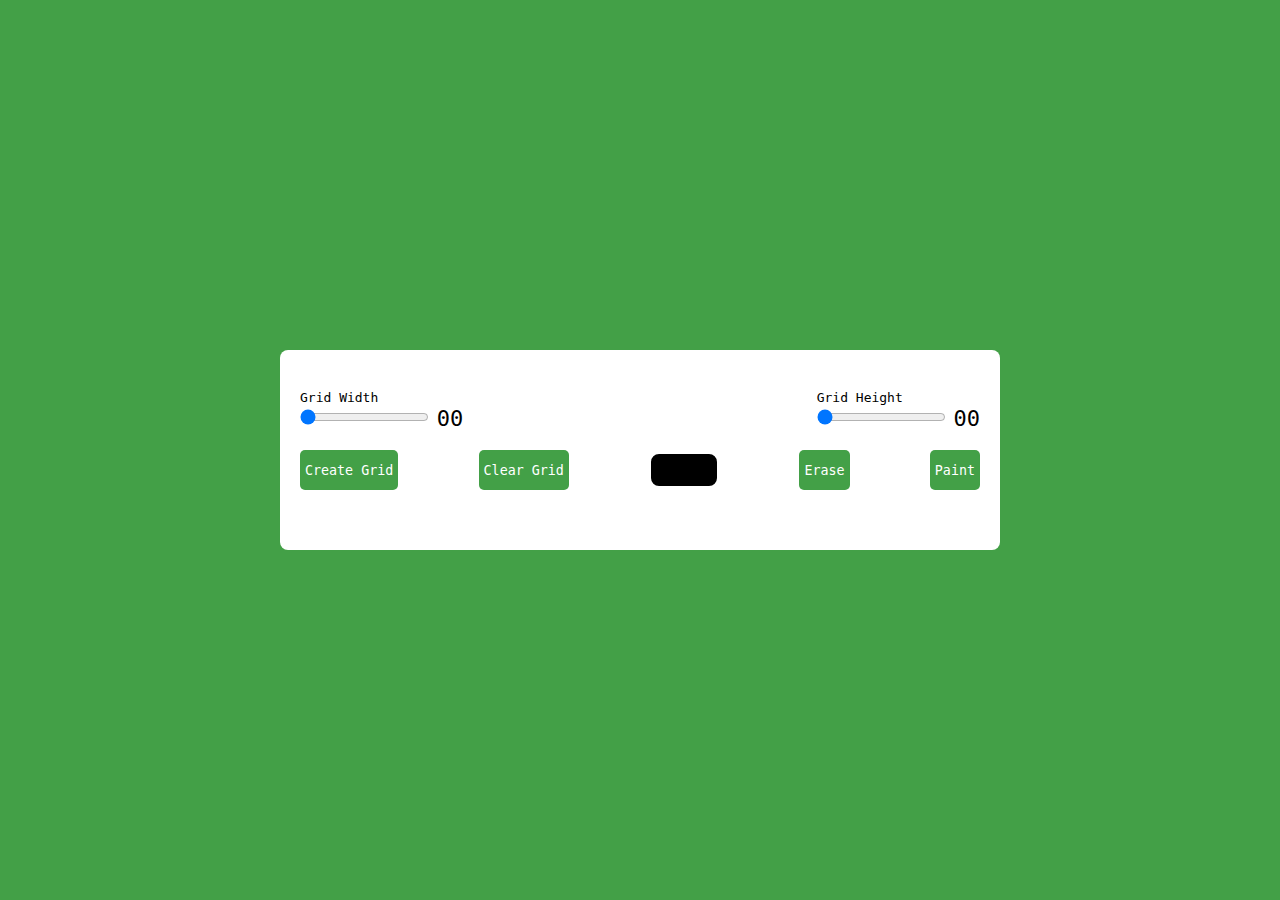
<file: Day #1 - Pixel Art Generetor/index.html>
<!DOCTYPE html>
<html lang="en">

<head>
    <meta charset="UTF-8">
    <meta http-equiv="X-UA-Compatible" content="IE=edge">
    <meta name="viewport" content="width=device-width, initial-scale=1.0">
    <link rel="stylesheet" href="style.css">
    <title>#1 - Pixel Art Generator | AddinRizal</title>
</head>

<body>

    <div class="wrapper">
        <div class="options">
            <div class="opt-wrapper">
                <div class="slider">
                    <label for="width-range">Grid Width</label>
                    <input type="range" id="width-range" min="1" max="35">
                    <span id="width-value">00</span>
                </div>
                <div class="slider">
                    <label for="height-range">Grid Height</label>
                    <input type="range" id="height-range" min="1" max="35">
                    <span id="height-value">00</span>
                </div>
            </div>

            <div class="opt-wrapper">
                <button id="submit-grid">Create Grid</button>
                <button id="clear-grid">Clear Grid</button>
                <input type="color" id="color-input">
                <button id="erase-btn">Erase</button>
                <button id="paint-btn">Paint</button>
            </div>

        </div>
        <div class="container"></div>
    </div>




    <script src="index.js"></script>
</body>

</html>
</file>
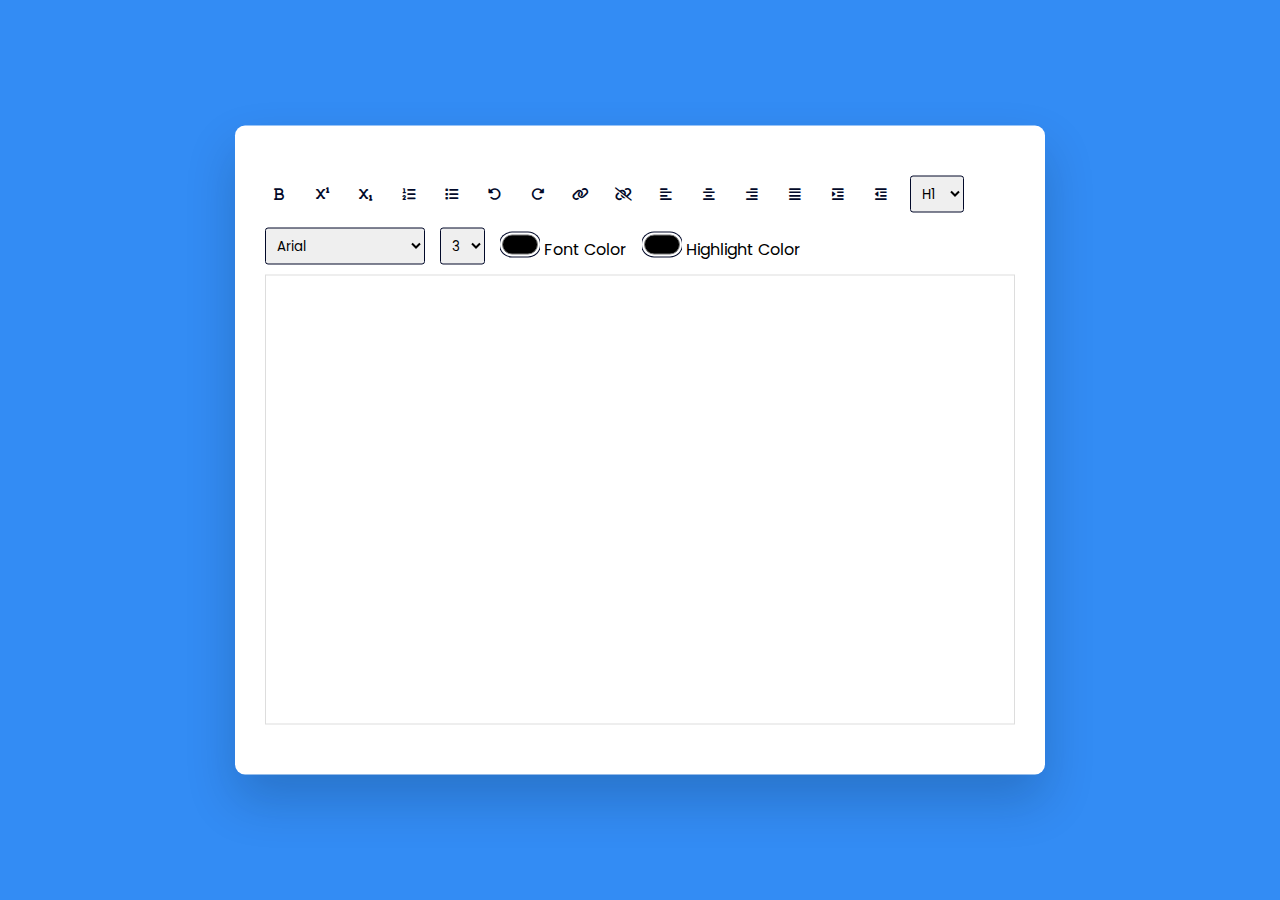
<file: Day #2 - Rich Text Editor/index.html>
<!DOCTYPE html>
<html lang="en">

<head>
    <meta charset="UTF-8">
    <meta http-equiv="X-UA-Compatible" content="IE=edge">
    <meta name="viewport" content="width=device-width, initial-scale=1.0">
    <link rel="stylesheet" href="https://cdnjs.cloudflare.com/ajax/libs/font-awesome/6.2.1/css/all.min.css">
    <link rel="stylesheet" href="style.css">
    <title>#2 - Online Text Editor | AddinRizal</title>
</head>

<body>

    <div class="container">
        <div class="options">
            <button id="bold" class="option-button format">
                <i class="fa-solid fa-bold"></i>
            </button>
            <button id="superscript" class="option-button script">
                <i class="fa-solid fa-superscript"></i>
            </button>
            <button id="subscript" class="option-button script">
                <i class="fa-solid fa-subscript"></i>
            </button>

            <button id="insertOrderedList" class="option-button">
                <div class="fa-solid fa-list-ol"></div>
            </button>
            <button id="insertUnorderedList" class="option-button">
                <i class="fa-solid fa-list"></i>
            </button>

            <button id="undo" class="option-button">
                <i class="fa-solid fa-rotate-left"></i>
            </button>
            <button id="redo" class="option-button">
                <i class="fa-solid fa-rotate-right"></i>
            </button>

            <button id="createLink" class="adv-option-button">
                <i class="fa fa-link"></i>
            </button>
            <button id="unlink" class="option-button">
                <i class="fa fa-unlink"></i>
            </button>

            <button id="justifyLeft" class="option-button align">
                <i class="fa-solid fa-align-left"></i>
            </button>
            <button id="justifyCenter" class="option-button align">
                <i class="fa-solid fa-align-center"></i>
            </button>
            <button id="justifyRight" class="option-button align">
                <i class="fa-solid fa-align-right"></i>
            </button>
            <button id="justifyFull" class="option-button align">
                <i class="fa-solid fa-align-justify"></i>
            </button>
            <button id="indent" class="option-button spacing">
                <i class="fa-solid fa-indent"></i>
            </button>
            <button id="outdent" class="option-button spacing">
                <i class="fa-solid fa-outdent"></i>
            </button>
            <select id="formatBlock" class="adv-option-button">
                <option value="H1">H1</option>
                <option value="H2">H2</option>
                <option value="H3">H3</option>
                <option value="H4">H4</option>
                <option value="H5">H5</option>
                <option value="H6">H6</option>
            </select>
            <select id="fontName" class="adv-option-button"></select>
            <select id="fontSize" class="adv-option-button"></select>

            <div class="input-wrapper">
                <input type="color" id="foreColor" class="adv-option-button">
                <label for="foreColor">Font Color</label>
            </div>
            <div class="input-wrapper">
                <input type="color" id="backColor" class="adv-option-button">
                <label for="backColor">Highlight Color</label>
            </div>

        </div>
        <div id="text-input" contenteditable="true"></div>
    </div>

    <script src="script.js"></script>


</body>

</html>
</file>
<file: Day #1 - Pixel Art Generetor/style.css>
*{
    padding: 0;
    margin: 0;
    box-sizing: border-box;
    font-family: monospace;
}

body{
    background-color: #43a047;
}

.wrapper{
    background-color: #fff;
    width: 80vmin;
    position: absolute;
    transform: translate(-50%, -50%);
    top: 50%;
    left: 50%;
    padding: 40px 20px;
    border-radius: 8px;
}

label{
    display: block;
}

span{
    position: relative;
    font-size: 22px;
    bottom: -1px;
}

.opt-wrapper{
    display: flex;
    justify-content: space-between;
    margin-bottom: 20px;
    gap: 10px;
}

button{
    background-color: #43a047;
    border: none;
    border-radius: 5px;
    padding: 5px;
    color: #fff;
}

input[type="color"]{
    -webkit-appearance: none;
    -moz-appearance: none;
    appearance: none;
    background-color: transparent;
    width: 70px;
    height: 40px;
    border: none;
    cursor: pointer;
}

input[type="color"]::-webkit-color-swatch{
    border-radius: 8px;
    border: 4px solid #000;
}
input[type="color"]::-moz-color-swatch{
    border-radius: 8px;
    border: 4px solid #000;
}

.gridCol{
    height: 1em;
    width: 1em;
    border: 1px solid #ddd;
}

.gridRow{
    display: flex;
}

@media only screen and (max-width: 768px){
    .gridCol{
        height: 0.8em;
        width: 0.8em;
    }
}
</file>
<file: Day #2 - Rich Text Editor/style.css>
@import url('https://fonts.googleapis.com/css2?family=Poppins:wght@300;400;500;600;700&display=swap');

*{
    padding: 0;
    margin: 0;
    box-sizing: border-box;
}

body{
    background-color: #338cf4;
}

.container{
    background-color: #fff;
    width: 90vmin;
    padding: 50px 30px;
    position: absolute;
    transform: translate(-50%, -50%);
    left: 50%;
    top: 50%;
    border-radius: 10px;
    box-shadow: 0 25px 50px rgba(7, 20, 35, 0.2);
}

.options{
    display: flex;
    flex-wrap: wrap;
    align-items: center;
    gap: 15px;
}

button{
    width: 28px;
    height: 28px;
    display: grid;
    place-items: center;
    border-radius: 3px;
    border: none;
    background-color: #fff;
    outline: none;
    color: #020929;
    cursor: pointer;
}

select{
    padding: 7px;
    border: 1px solid #020929;
    border-radius: 3px;
    cursor: pointer;
}

.options label,
.options select{
    font-family: 'Poppins', sans-serif;
}

input[type="color"]{
    -webkit-appearance: none;
    -moz-appearance: none;
    appearance: none;
    background-color: transparent;
    width: 40px;
    height: 28px;
    border: none;
    cursor: pointer;
}

input[type="color"]::-webkit-color-swatch{
    border-radius: 15px;
    box-shadow: 0 0 0 2px #fff, 0 0 0 3px #020929;
}

input[type="color"]::-moz-color-swatch{
    border-radius: 15px;
    box-shadow: 0 0 0 2px #fff, 0 0 0 3px #020929;
}

#text-input{
    margin-top: 10px;
    border: 1px solid #ddd;
    padding: 20px;
    height: 50vh;
}

.active{
    background-color: #e0e9ff;
}
</file>
